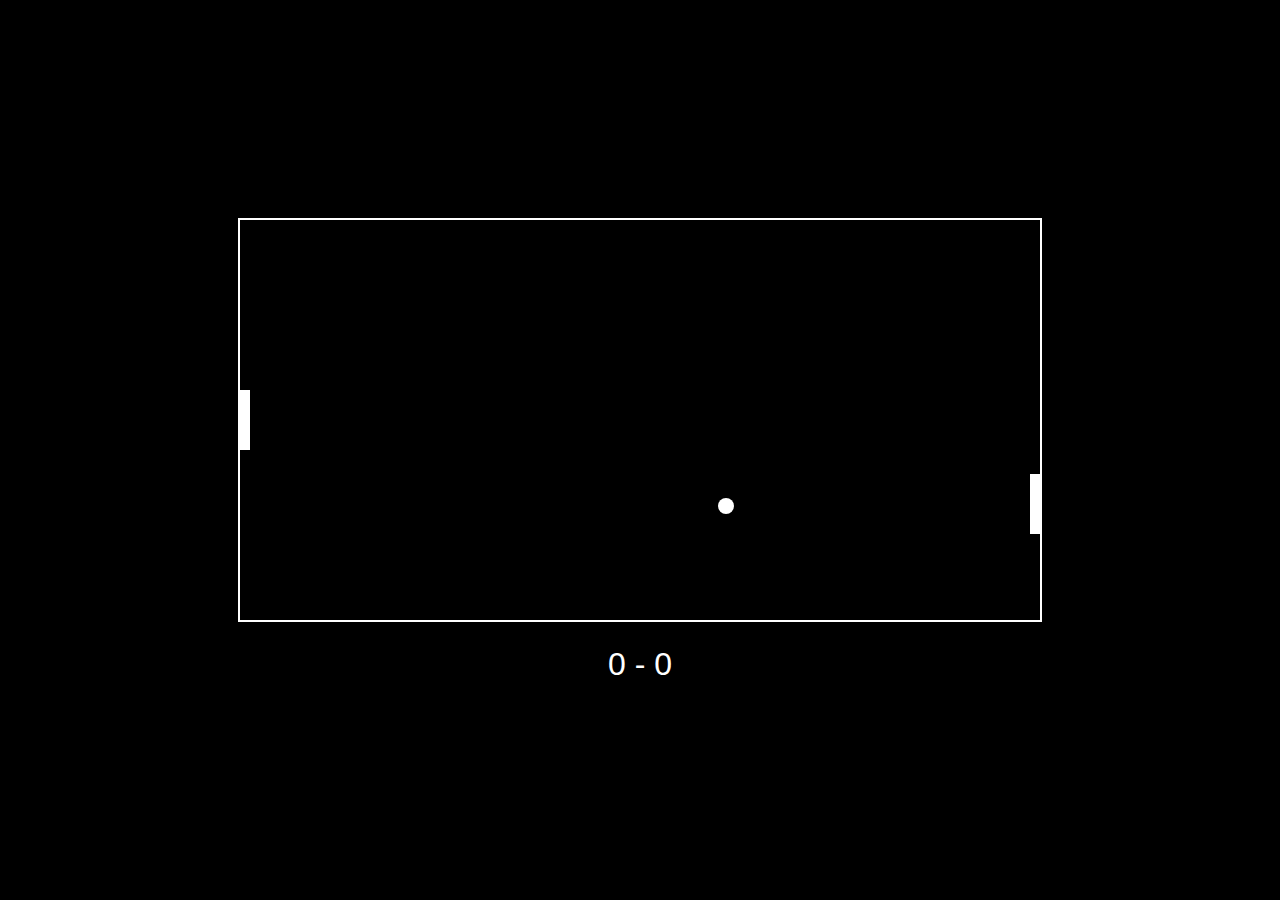
<file: main.html>
<!DOCTYPE html>
<html lang="fr">
<head>
    <meta charset="UTF-8">
    <meta name="viewport" content="width=device-width, initial-scale=1.0">
    <title>Jeu de Pong</title>
    <link rel="stylesheet" href="style.css">
</head>
<body>
    <div class="game-container">
        <canvas id="pongCanvas"></canvas>
        <div class="score">
            <span id="playerScore">0</span> - <span id="computerScore">0</span>
        </div>
    </div>
    <script src="game.js"></script>
</body>
</html>
</file>
<file: style.css>
body {
    margin: 0;
    display: flex;
    justify-content: center;
    align-items: center;
    min-height: 100vh;
    background-color: #000;
    font-family: Arial, sans-serif;
}

.game-container {
    position: relative;
}

#pongCanvas {
    border: 2px solid white;
    background-color: #000;
}

.score {
    text-align: center;
    color: white;
    font-size: 32px;
    margin-top: 20px;
}
</file>
